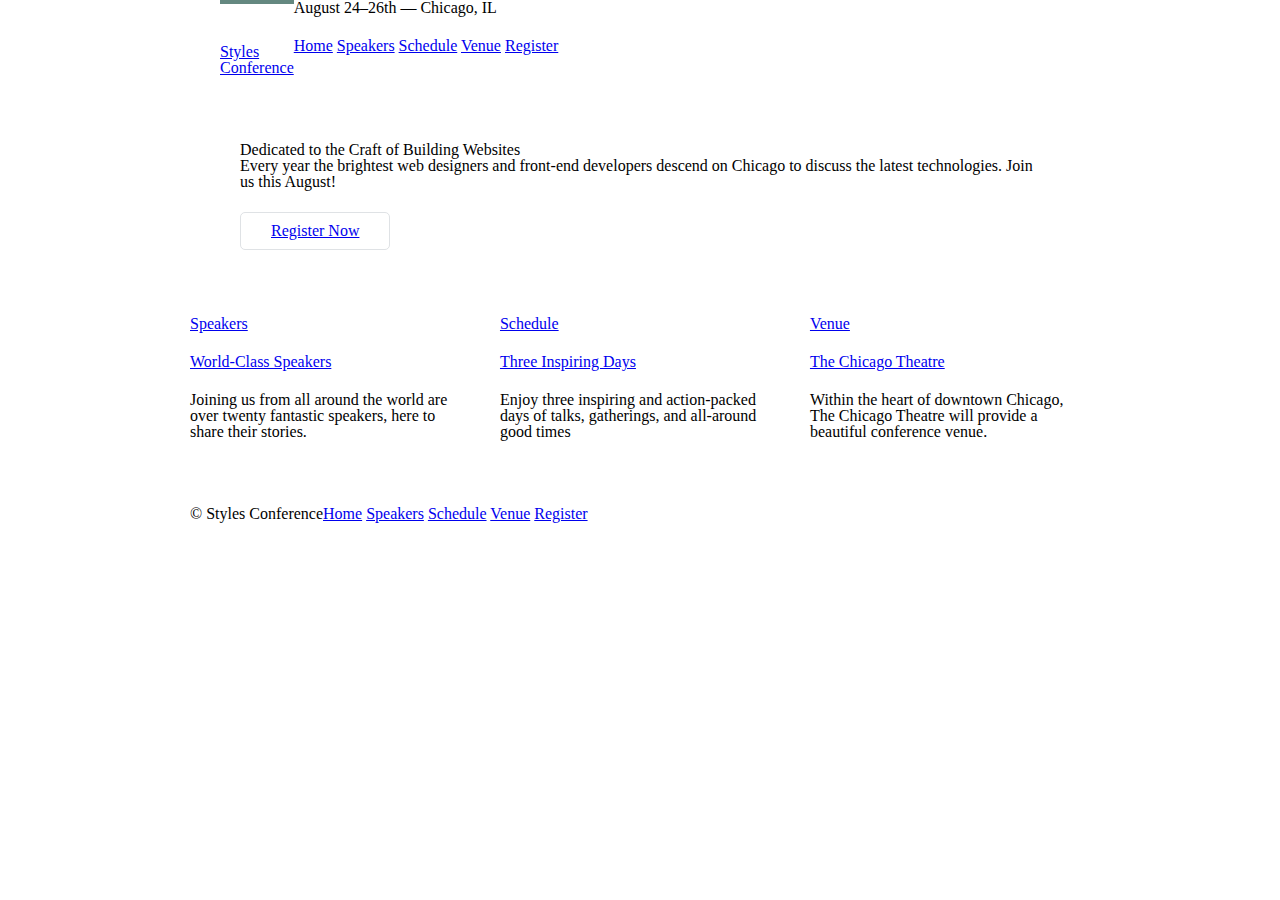
<file: index.html>
<!DOCTYPE html>
<html lang="en">
<head>
  <meta charset="UTF-8">
  <title>Styles Conference</title>
  <link href="assets/stylesheets/main.css" rel="stylesheet"/>
</head>
<body>
<header class="container group">
  <section class="container">
    <h1 class="logo">
      <a href="index.html">Styles <br> Conference</a>
    </h1>
  </section>
  <h3>August 24&ndash;26th &mdash; Chicago, IL</h3>
  <nav>
    <a href="index.html">Home</a>
    <a href="speakers.html">Speakers</a>
    <a href="schedule.html">Schedule</a>
    <a href="venue.html">Venue</a>
    <a href="register.html">Register</a>
  </nav>
</header>

<section class="hero container">
  <h2>Dedicated to the Craft of Building Websites</h2>
  <p>
    Every year the brightest web designers and front-end developers descend on Chicago to discuss the latest
    technologies. Join us this August!
  </p>
  <a href="register.html" class="btn btn-alt">Register Now</a>
</section>

<section class="grid flex-test">
  <!-- Speakers -->
  <section class="col-1-3">
    <a href="speakers.html">
      <h5>Speakers</h5>
      <h3>World-Class Speakers</h3>
    </a>
    <p>Joining us from all around the world are over twenty fantastic speakers, here to share their stories.</p>
  </section>
  <section class="col-1-3">
    <a href="schedule.html">
      <h5>Schedule</h5>
      <h3>Three Inspiring Days</h3>
    </a>
    <p>Enjoy three inspiring and action-packed days of talks, gatherings, and all-around good times</p>
  </section>
  <section class="col-1-3">
    <a href="venue.html">
      <h5>Venue</h5>
      <h3>The Chicago Theatre</h3>
    </a>
    <p>Within the heart of downtown Chicago, The Chicago Theatre will provide a beautiful conference venue.</p>
  </section>
</section>

<footer class="container primary-footer group">
  <small>&copy; Styles Conference</small>
  <nav>
    <a href="index.html">Home</a>
    <a href="speakers.html">Speakers</a>
    <a href="schedule.html">Schedule</a>
    <a href="venue.html">Venue</a>
    <a href="register.html">Register</a>
  </nav>
</footer>
</body>
</html>
</file>
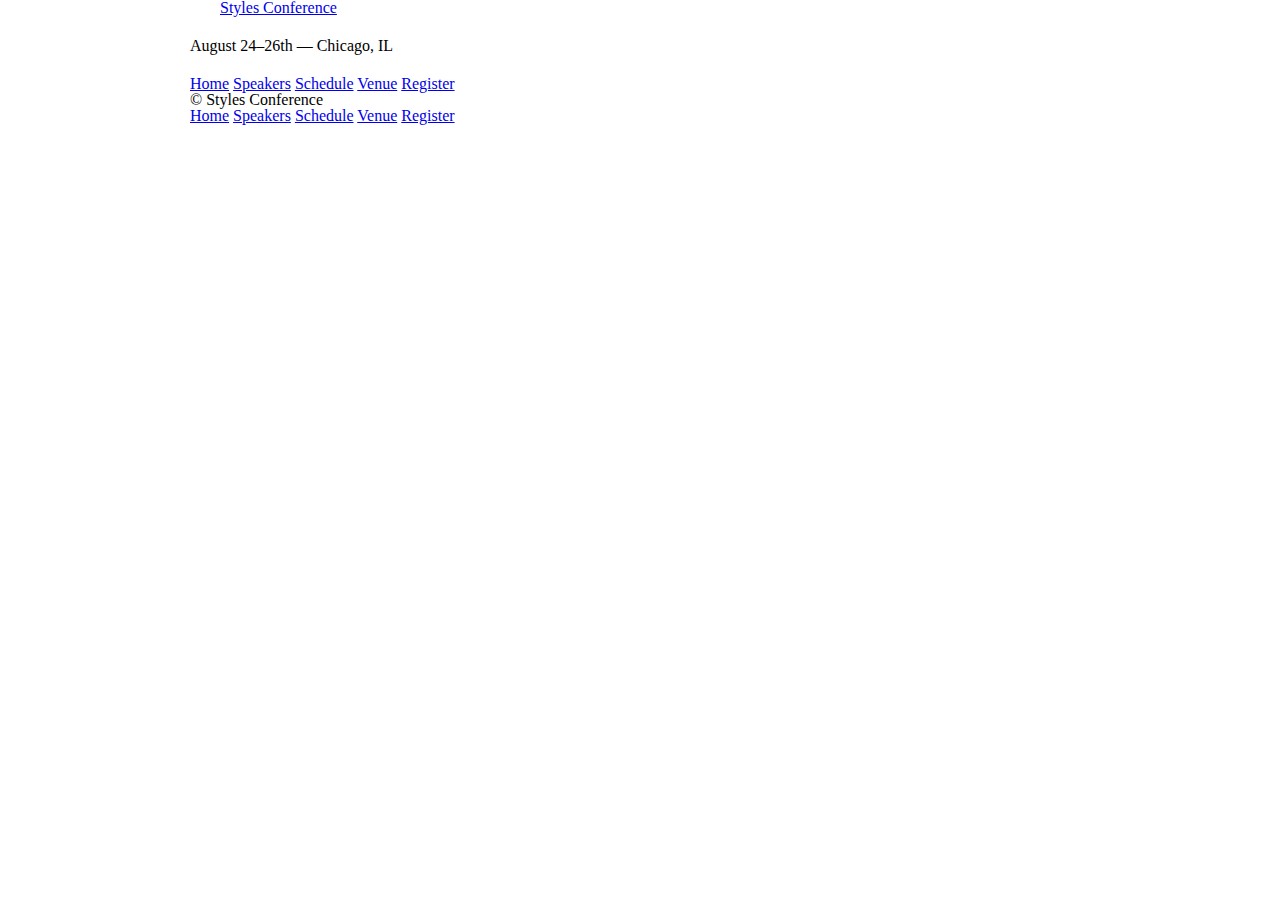
<file: register.html>
<!DOCTYPE html>
<html lang="en">
<head>
  <meta charset="UTF-8">
  <title>Styles Conference</title>
  <link href="assets/stylesheets/main.css" rel="stylesheet"/>
</head>
<body>

  <header class="container">
    <section class="container">
      <h1><a href="index.html">Styles Conference</a></h1>
    </section>
    <h3>August 24&ndash;26th &mdash; Chicago, IL</h3>
    <nav>
      <a href="index.html">Home</a>
      <a href="speakers.html">Speakers</a>
      <a href="schedule.html">Schedule</a>
      <a href="venue.html">Venue</a>
      <a href="register.html">Register</a>
    </nav>
  </header>

  <footer class="container">
    <small>&copy; Styles Conference</small>
    <nav>
      <a href="index.html">Home</a>
      <a href="speakers.html">Speakers</a>
      <a href="schedule.html">Schedule</a>
      <a href="venue.html">Venue</a>
      <a href="register.html">Register</a>
    </nav>
  </footer>
</body>
</html>
</file>
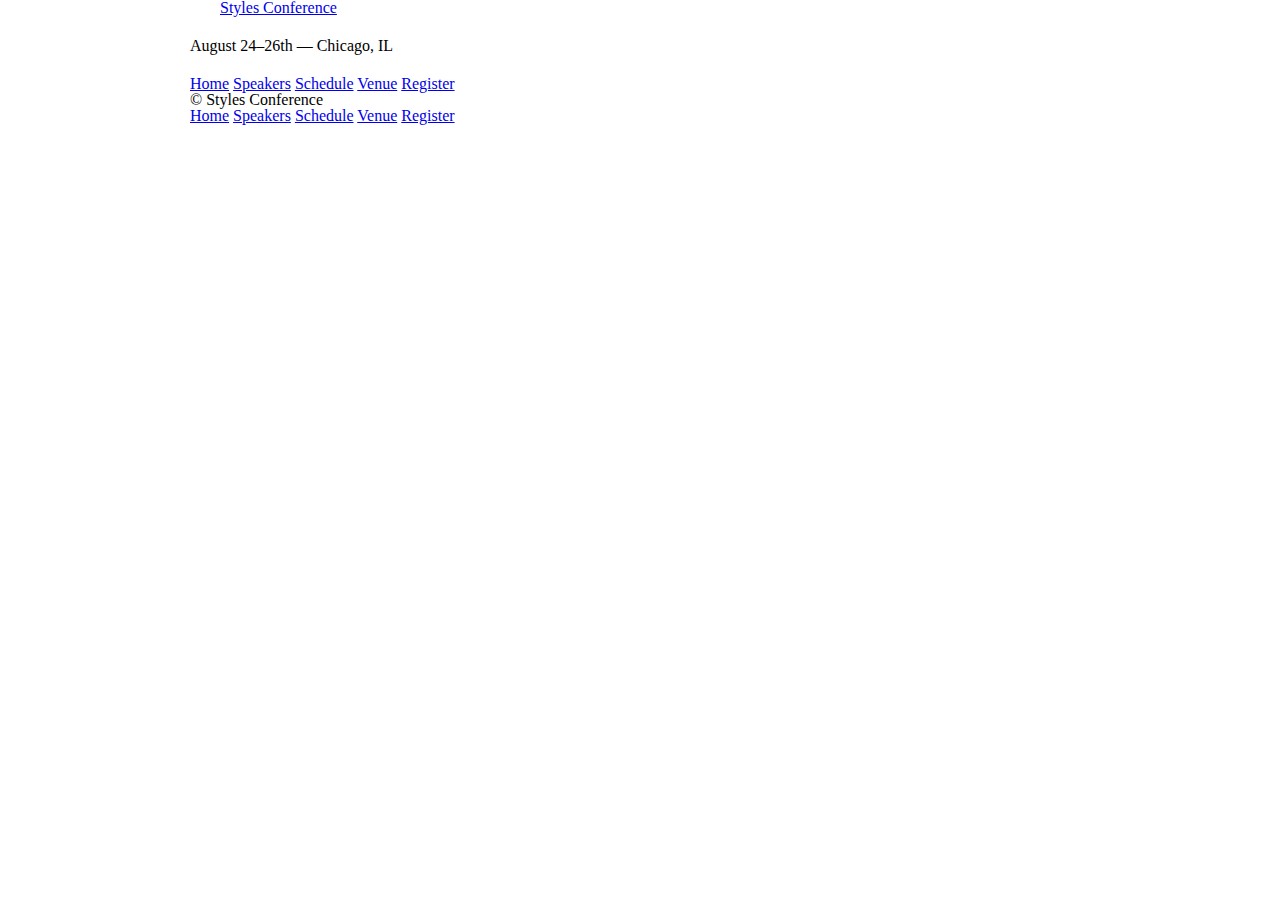
<file: schedule.html>
<!DOCTYPE html>
<html lang="en">
<head>
  <meta charset="UTF-8">
  <title>Styles Conference</title>
  <link href="assets/stylesheets/main.css" rel="stylesheet"/>
</head>
<body>
<header class="container">
  <section class="container">
    <h1><a href="index.html">Styles Conference</a></h1>
  </section>
  <h3>August 24&ndash;26th &mdash; Chicago, IL</h3>
  <nav>
    <a href="index.html">Home</a>
    <a href="speakers.html">Speakers</a>
    <a href="schedule.html">Schedule</a>
    <a href="venue.html">Venue</a>
    <a href="register.html">Register</a>
  </nav>
</header>

<footer class="container">
  <small>&copy; Styles Conference</small>
  <nav>
    <a href="index.html">Home</a>
    <a href="speakers.html">Speakers</a>
    <a href="schedule.html">Schedule</a>
    <a href="venue.html">Venue</a>
    <a href="register.html">Register</a>
  </nav>
</footer>
</body>
</html>
</file>
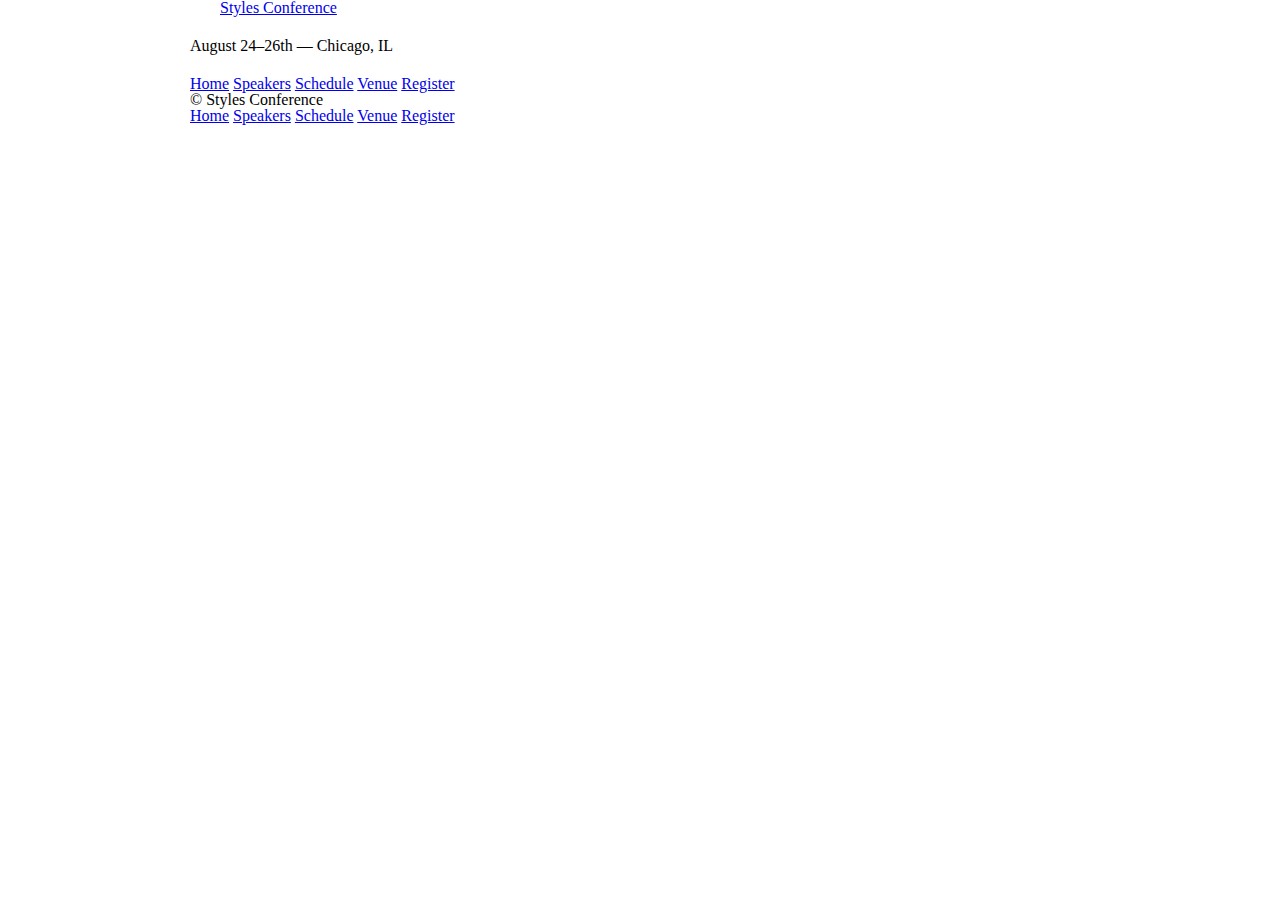
<file: speakers.html>
<!DOCTYPE html>
<html lang="en">
<head>
  <meta charset="UTF-8">
  <title>Styles Conference</title>
  <link href="assets/stylesheets/main.css" rel="stylesheet"/>
</head>
<body>
<header class="container">
  <section class="container">
    <h1><a href="index.html">Styles Conference</a></h1>
  </section>
  <h3>August 24&ndash;26th &mdash; Chicago, IL</h3>
  <nav>
    <a href="index.html">Home</a>
    <a href="speakers.html">Speakers</a>
    <a href="schedule.html">Schedule</a>
    <a href="venue.html">Venue</a>
    <a href="register.html">Register</a>
  </nav>
</header>
<footer class="container">
  <small>&copy; Styles Conference</small>
  <nav>
    <a href="index.html">Home</a>
    <a href="speakers.html">Speakers</a>
    <a href="schedule.html">Schedule</a>
    <a href="venue.html">Venue</a>
    <a href="register.html">Register</a>
  </nav>
</footer>
</body>
</html>
</file>
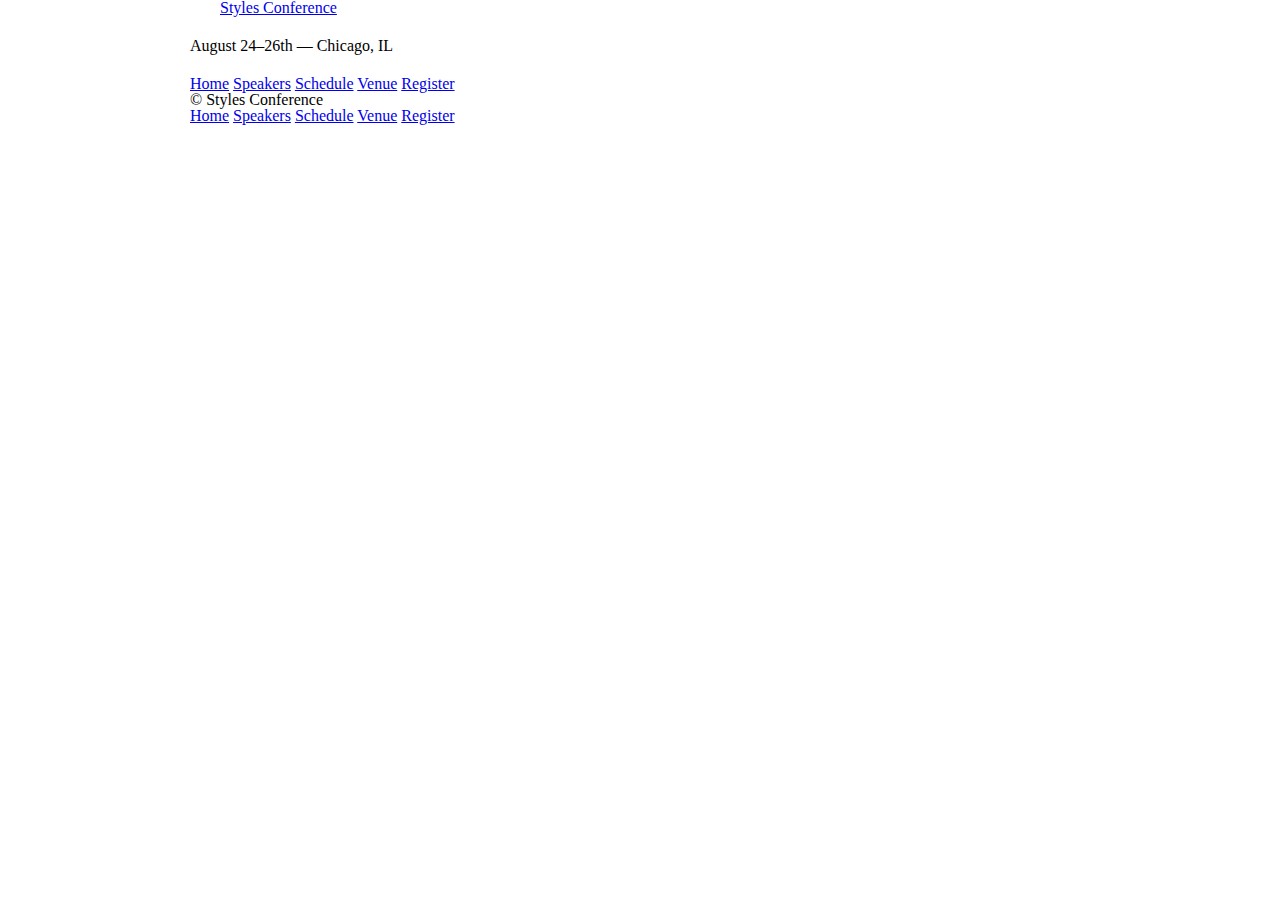
<file: venue.html>
<!DOCTYPE html>
<html lang="en">

<head>
  <meta charset="UTF-8">
  <title>Styles Conference</title>
  <link href="assets/stylesheets/main.css" rel="stylesheet"/>
</head>

<body>
  <header class="container">
    <section class="container">
      <h1><a href="index.html">Styles Conference</a></h1>
    </section>
    <h3>August 24&ndash;26th &mdash; Chicago, IL</h3>
    <nav>
      <a href="index.html">Home</a>
      <a href="speakers.html">Speakers</a>
      <a href="schedule.html">Schedule</a>
      <a href="venue.html">Venue</a>
      <a href="register.html">Register</a>
    </nav>
  </header>

  <footer class="container">
    <small>&copy; Styles Conference</small>
    <nav>
      <a href="index.html">Home</a>
      <a href="speakers.html">Speakers</a>
      <a href="schedule.html">Schedule</a>
      <a href="venue.html">Venue</a>
      <a href="register.html">Register</a>
    </nav>
  </footer>
</body>
</html>
</file>
<file: assets/stylesheets/main.css>
/* http://meyerweb.com/eric/tools/css/reset/ 2. v2.0 | 20110126
  License: none (public domain)
*/

html, body, div, span, applet, object, iframe,
h1, h2, h3, h4, h5, h6, p, blockquote, pre,
a, abbr, acronym, address, big, cite, code,
del, dfn, em, img, ins, kbd, q, s, samp,
small, strike, strong, sub, sup, tt, var,
b, u, i, center,
dl, dt, dd, ol, ul, li,
fieldset, form, label, legend,
table, caption, tbody, tfoot, thead, tr, th, td,
article, aside, canvas, details, embed,
figure, figcaption, footer, header, hgroup,
menu, nav, output, ruby, section, summary,
time, mark, audio, video {
    margin: 0;
    padding: 0;
    border: 0;
    font-size: 100%;
    font: inherit;
    vertical-align: baseline;
}

/* HTML5 display-role reset for older browsers */
article, aside, details, figcaption, figure,
footer, header, hgroup, menu, nav, section {
    display: block;
}

body {
    line-height: 1;
}

ol, ul {
    list-style: none;
}

blockquote, q {
    quotes: none;
}

blockquote:before, blockquote:after,
q:before, q:after {
    content: '';
    content: none;
}

table {
    border-collapse: collapse;
    border-spacing: 0;
}

/*
  ========================================
                    Grid
  ========================================
*/
*, *:before, *:after { /* on met le boxing model de tous les éléments à border-box, sachant qu'on pourra overrider cela pour chaque élément si on le souhaite*/
    -webkit-box-sizing: border-box;
    -moz-box-sizing: border-box;
    box-sizing: border-box;
}

.container { /*on aura un élément centré qui servira de container pour tous les autres éléments de la page*/
    padding-left: 30px; /*Le padding permet de donner un peu d'air au contenu de l'élément, ainsi le contenu ne touchera pas les bords de l'élément*/
    padding-right: 30px;
}

.grid, .container {
    margin: 0 auto; /* left margin et right margin à auto permet de centrer l'élément */
    width: 960px; /* 96px = 1 pouce = 2.54cm et donc 960px=10pouces=25.4cm*/
}

.col-1-3 { /* classe qui va servir à découper la page en 1/3, l'élément occupera 1/3 de la page */
    width: 33.33%;
}

.col-2-3 { /* classe qui occupera 2/3 de la page */
    width: 66.66%;
}

.col-1-3, .col-2-3 {
    display: inline-block; /*les éléments inline-block ont un espace entre eux, il faut trouver un moyen d'enlever cet espace soit par commentaire (cf. html) soit en collant les balises les uns après les autres*/
    vertical-align: top;
    margin-right: -4px; /*C'est pour supprimer l'espace entre les inline-block */
}

.grid, .col-1-3, .col-2-3 {
    padding-left: 15px;
    padding-right: 15px;
}


/*
  ========================================
                Clearfix = clear du float
  ========================================
*/
.group:before, .group:after {
    content: "";
    display: table;
}

.group:after {
    clear: both;
}

.group {
    clear: both;
    *zoom: 1;
}


/*
  ========================================
                  Typography
  ========================================
*/
h1, h3, h4, h5, p {
    margin-bottom: 22px;
}

/*
  ========================================
                Buttons
  ========================================
*/
.btn {
    border-radius: 5px; /*tous les boutons auront un rayon de 5px*/
    display: inline-block; /*le inline-block permettra d'ajouter du padding*/
    margin: 0;
}

.btn-alt { /*définition de la bordure du bouton. Border a principalement 3 caractéristiques : width, color et style*/
    border-width: 1px;
    border-color: #dfe2e5;
    border-style: solid;
    padding: 10px 30px;
}

/*
  ========================================
                Home
  ========================================
*/
.hero {
    padding: 22px 80px 66px 80px;
}

/*
  ========================================
          Primary header
  ========================================
*/
.logo {
    border-top: 4px solid #648880;
    padding: 40px 0 22px 0;
    float: left;
}

/*
  ========================================
          Primary footer
  ========================================
*/
.primary-footer small {
    float: left;
}

.primary-footer {
    padding-bottom: 44px;
    padding-top: 44px;
}
</file>
